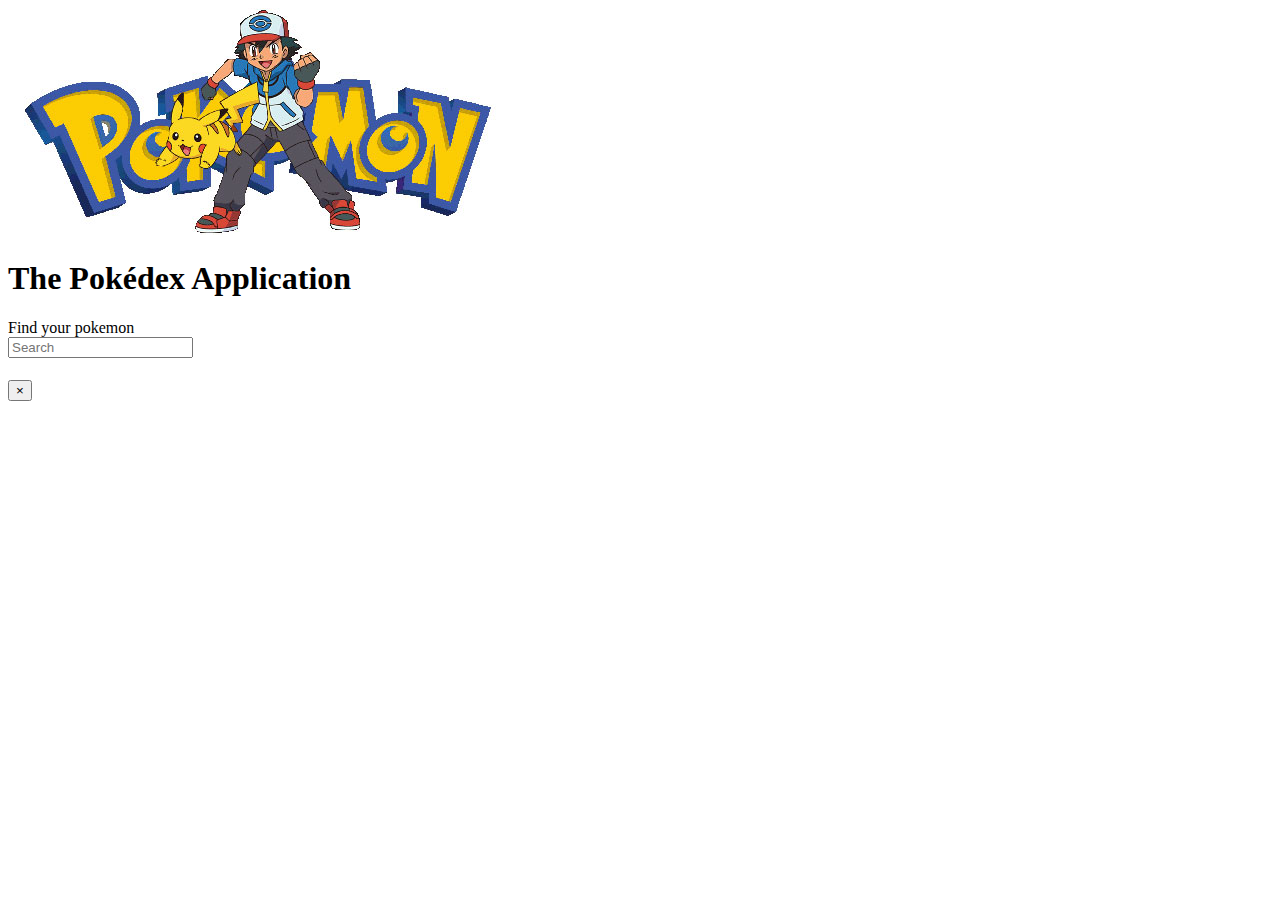
<file: index.html>
<!DOCTYPE html>
<html lang="en">
  <head>
    <meta charset="UTF-8" />
    <title>Simple JS App</title>
    <!--Add Bootstrap styles sheets-->
    <link
      rel="stylesheet"
      href="https://stackpath.bootstrapcdn.com/bootstrap/4.5.0/css/bootstrap.min.css"
      integrity="sha384-9aIt2nRpC12Uk9gS9baDl411NQApFmC26EwAOH8WgZl5MYYxFfc+NcPb1dKGj7Sk"
      crossorigin="anonymous"
    />

    <link rel="shorcut icon" href="favicon.ico" type="image/x-ico" />

    <!--Link styles.css sheet-->
    <link rel="stylesheet" type="text/css" href="css/styles.css" />
  </head>

  <body>
    <header class="container-fluid">
      <nav class="navbar justify-content-start mb-4">
        <img
          class="logo img-fluid"
          src="img/pokemon-logo.jpg"
          alt="Home Page Pokemon Logo"
        />
        <h1 class="display-4 text-center font-weight-bolder">
          The Pokédex Application
        </h1>
      </nav>
      <nav class="navbar justify-content-start navbar-light bg-light m-2">
        <a class="navbar-brand">Find your pokemon</a>
        <form class="form-inline">
          <input
            class="form-control mr-sm-2"
            type="search"
            placeholder="Search"
            aria-label="Search"
          />
        </form>
      </nav>
    </header>

    <main class="container">
      <ul class="list-group">
        <div class="row"></div>
      </ul>

      <!-- Modal -->
      <div
        class="modal fade"
        id="exampleModal"
        tabindex="-1"
        role="dialog"
        aria-labelledby="exampleModalLabel"
        aria-hidden="true"
      >
        <div class="modal-dialog" role="document">
          <div class="modal-content">
            <div class="modal-header">
              <h5 class="modal-title" id="exampleModalLabel"></h5>
              <button
                type="button"
                class="close"
                data-dismiss="modal"
                aria-label="Close"
              >
                <span aria-hidden="true">&times;</span>
              </button>
            </div>
            <div class="modal-body"></div>
            <!-- <div class="modal-footer">
                        <button type="button" class="btn btn-secondary" data-dismiss="modal">Close</button>
                        <button type="button" class="btn btn-primary">Save changes</button>
                    </div> -->
          </div>
        </div>
      </div>
    </main>

    <footer></footer>

    <script
      src="https://code.jquery.com/jquery-3.5.1.slim.min.js"
      integrity="sha384-DfXdz2htPH0lsSSs5nCTpuj/zy4C+OGpamoFVy38MVBnE+IbbVYUew+OrCXaRkfj"
      crossorigin="anonymous"
    ></script>
    <script
      src="https://cdn.jsdelivr.net/npm/popper.js@1.16.0/dist/umd/popper.min.js"
      integrity="sha384-Q6E9RHvbIyZFJoft+2mJbHaEWldlvI9IOYy5n3zV9zzTtmI3UksdQRVvoxMfooAo"
      crossorigin="anonymous"
    ></script>
    <script
      src="https://stackpath.bootstrapcdn.com/bootstrap/4.5.0/js/bootstrap.min.js"
      integrity="sha384-OgVRvuATP1z7JjHLkuOU7Xw704+h835Lr+6QL9UvYjZE3Ipu6Tp75j7Bh/kR0JKI"
      crossorigin="anonymous"
    ></script>
    <!-- Added polyfills for promisses and fetch to be supported -->
    <script src="js/promise-polyfill.js"></script>
    <script src="js/fetch-polyfill.js"></script>
    <script src="js/script.js"></script>
  </body>
</html>
</file>
<file: css/styles.css>
/* -------BODY------ 
.list-group-item {   
    color:#070707 ;
    width: 150px;
    border-radius: 8px;
    background-color: #e8c53a;    
}
*/
</file>
